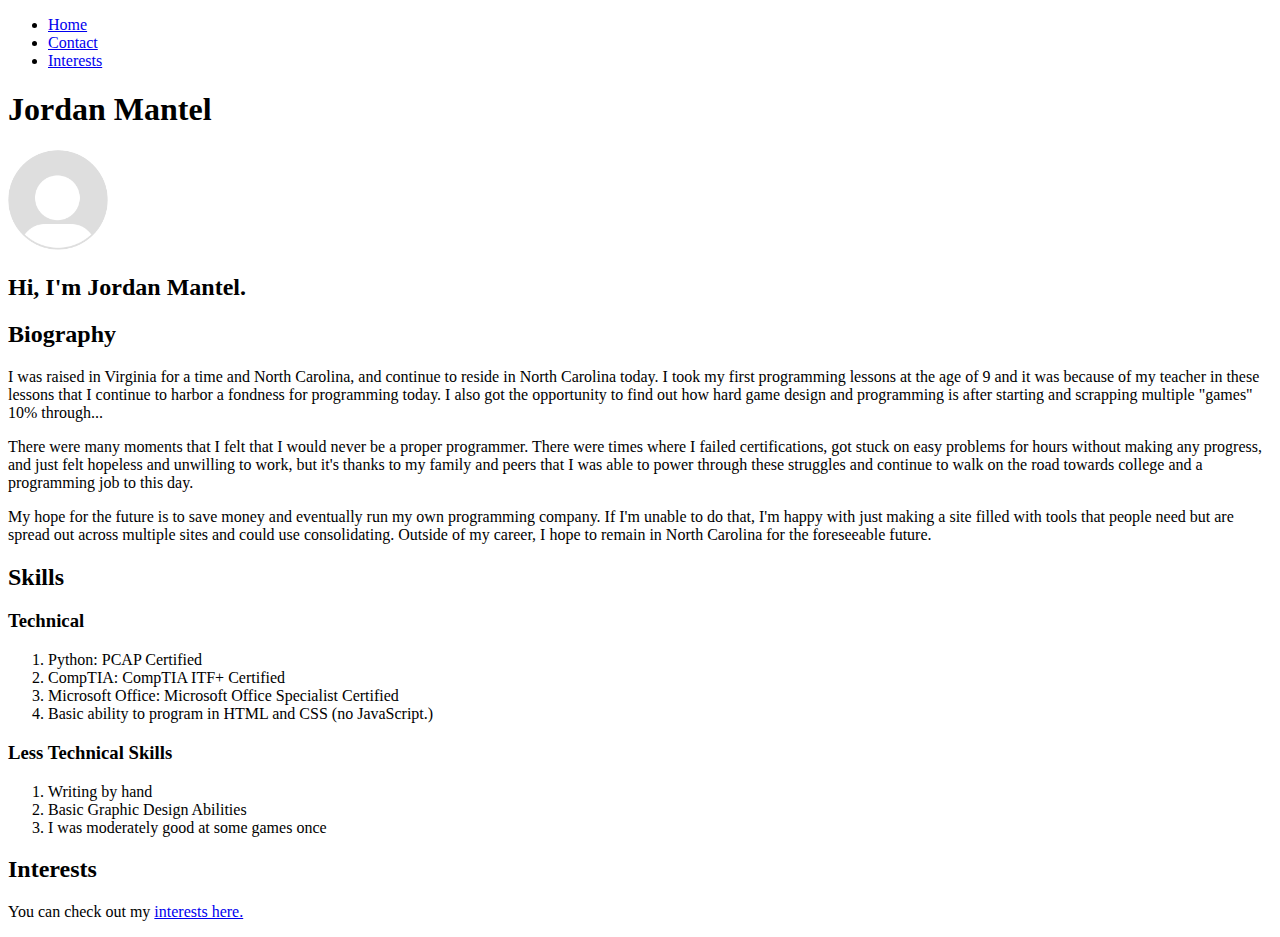
<file: index.html>
<!DOCTYPE html>
<html lang="en">
<head>
    <meta charset="UTF-8">
    <meta name="viewport" content="width=device-width, initial-scale=1.0">
    <link rel="stylesheet" href="styles.css">
    <title>Jordan Mantel</title>
</head>
<body>
    <header>
        <nav> 
            <ul class="navbar">
                <li><a href="index.html">Home</a></li>
                <li><a href="contact.html">Contact</a></li>
                <li><a href="interests.html">Interests</a></li>
            </ul>
        </nav>        
        <h1 class="name">Jordan Mantel</h1>
        <img src="defaultPFP.png" style="width: 100px; height: 100px; display: inline-block; border-radius: 50%;">       
    </header>
    <section> <!-- Profile -->
        <h2>Hi, I'm Jordan Mantel.</h2>
    </section>
    <section> <!-- Biography -->
        <h2>Biography</h2>
        <p>I was raised in Virginia for a time and North Carolina, and continue to reside in North Carolina today. I took my first programming lessons at the age of 9 and it was because of my teacher in these lessons that I continue to harbor a fondness for programming today. I also got the opportunity to find out how hard game design and programming is after starting and scrapping multiple "games" 10% through...</p>
        <p>There were many moments that I felt that I would never be a proper programmer. There were times where I failed certifications, got stuck on easy problems for hours without making any progress, and just felt hopeless and unwilling to work, but it's thanks to my family and peers that I was able to power through these struggles and continue to walk on the road towards college and a programming job to this day.</p>
        <p>My hope for the future is to save money and eventually run my own programming company. If I'm unable to do that, I'm happy with just making a site filled with tools that people need but are spread out across multiple sites and could use consolidating. Outside of my career, I hope to remain in North Carolina for the foreseeable future.</p>
    </section>
    <section> <!-- Skills -->
        <h2>Skills</h2>
        <h3>Technical</h3>
        <ol>
            <li>Python: PCAP Certified</li>
            <li>CompTIA: CompTIA ITF+ Certified</li>
            <li>Microsoft Office: Microsoft Office Specialist Certified</li>
            <li>Basic ability to program in HTML and CSS (no JavaScript.)</li>
        </ol>
        <h3>Less Technical Skills</h3>
        <ol>
            <li>Writing by hand</li>
            <li>Basic Graphic Design Abilities</li>
            <li>I was moderately good at some games once</li>
        </ol>
    </section>
    <section> <!-- Interests Link -->
        <h2>Interests</h2>
        <p>You can check out my <a href="interests.html">interests here.</a></p>
    </section> 
</body>
</html>
</file>
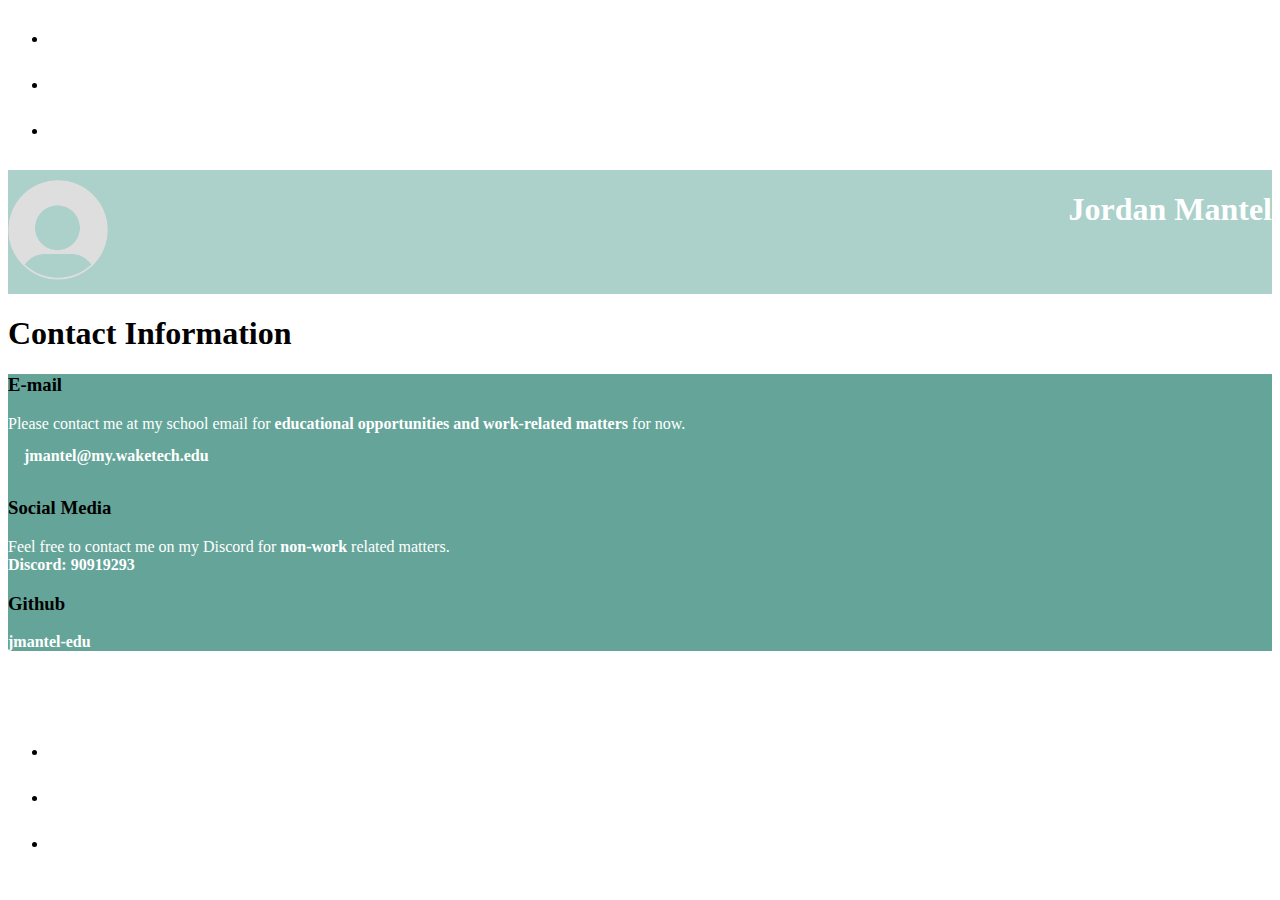
<file: contact.html>
<!DOCTYPE html>
<html lang="en">
<head>
    <meta charset="UTF-8">
    <meta name="viewport" content="width=device-width, initial-scale=1.0">
    <link rel="stylesheet" href="styles.css">
    <title>Document</title>
</head>
<style>
    a {
        display: block;
        color: white;
        padding: 14px 16px;
        text-decoration: none;
    }
    p {
        color: white;
    }
</style>
<body>
    <header>
        <nav> 
            <ul class="navbar">
                <li><a href="index.html">Home</a></li>
                <li><a href="contact.html">Contact</a></li>
                <li><a href="interests.html">Interests</a></li>
            </ul>
        <div style="background-color: #abd1ca">     
            <img src="defaultPFP.png" style="width: 100px; height: 120px; display: inline-block; border-radius: 50%; padding-top: 10px; padding-bottom: 10px;">
            <h1 class="name" style="color: white; float: right;">Jordan Mantel</h1>
        </div>          
        </nav>
    </header>
    <h1>Contact Information</h1>
    <section style="background-color: #65a599;"> <!-- Contact Information -->
        <h3>E-mail</h3>
        <p>Please contact me at my school email for <strong>educational opportunities and work-related matters</strong> for now.<br>
            <strong><a href="mailto:jmantel@my.waketech.edu">jmantel@my.waketech.edu</a></strong>
        </p>
        <h3>Social Media</h3>
        <p>Feel free to contact me on my Discord for <strong>non-work</strong> related matters.<br>
        <strong>Discord: 90919293</strong></p>
        <h3>Github</h3>
        <p><strong>jmantel-edu</strong></p>
    </section>
    <a href="index.html">Return to Home.</a>
    <footer style="clear: both;">
    <nav> 
        <ul class="navbar">
            <li><a href="index.html">Home</a></li>
            <li><a href="contact.html">Contact</a></li>
            <li><a href="interests.html">Interests</a></li>
        </ul>
    </nav> 
    </footer>
</body>
</html>
</file>
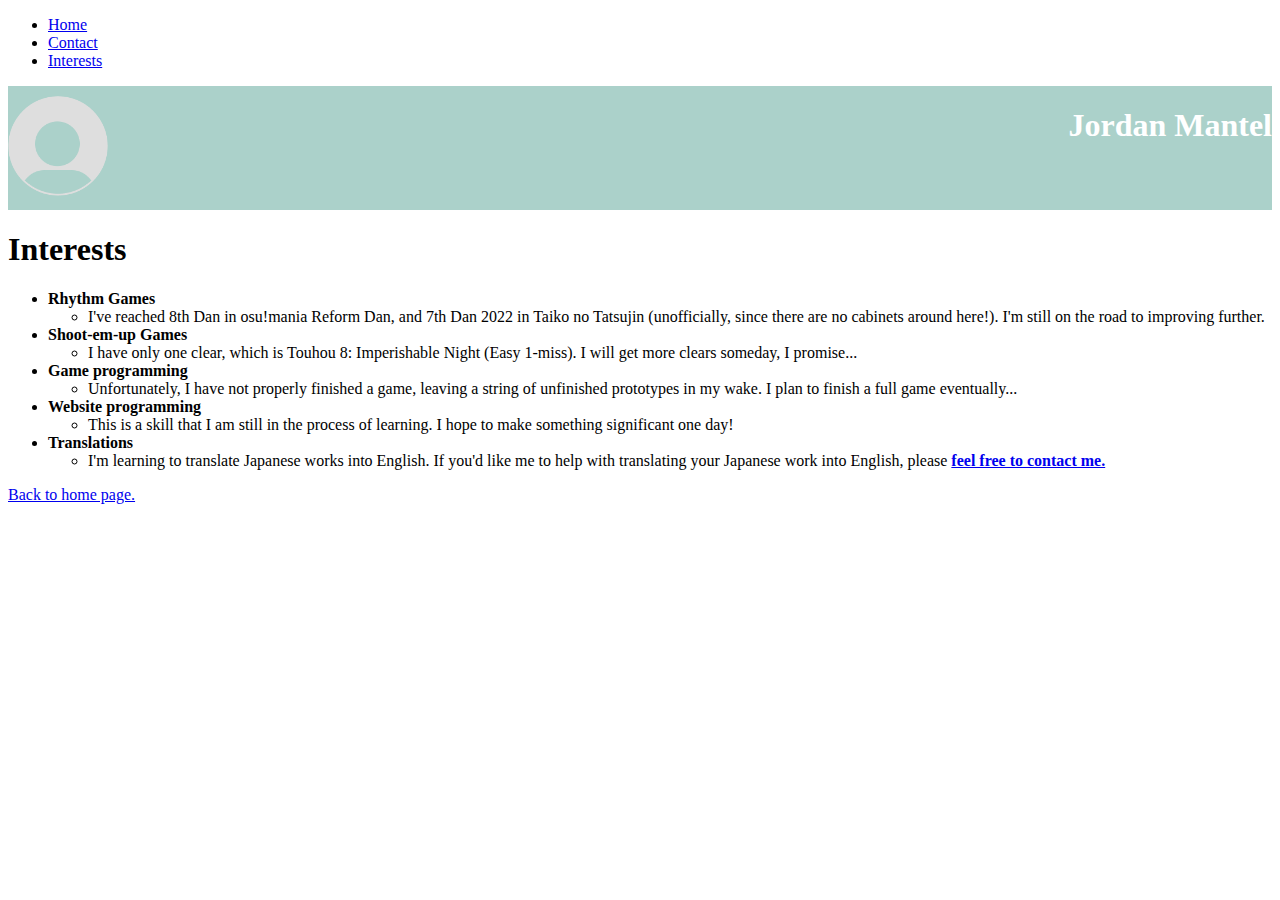
<file: interests.html>
<!DOCTYPE html>
<html lang="en">
<head>
    <meta charset="UTF-8">
    <meta name="viewport" content="width=device-width, initial-scale=1.0">
    <link rel="stylesheet" href="styles.css">
    <title>Jordan Mantel - Interests</title>
</head>
<body>
    <header>
        <nav> 
            <ul class="navbar">
                <li><a href="index.html">Home</a></li>
                <li><a href="contact.html">Contact</a></li>
                <li><a href="interests.html">Interests</a></li>
            </ul>
        <div style="background-color: #abd1ca">     
            <img src="defaultPFP.png" style="width: 100px; height: 120px; display: inline-block; border-radius: 50%; padding-top: 10px; padding-bottom: 10px;">
            <h1 class="name" style="color: white; float: right;">Jordan Mantel</h1>
        </div>        
        </nav>        
    </header>
    <h1>Interests</h1>
    <ul>
        <li><strong>Rhythm Games</strong>
            <ul>
                <li>I've reached 8th Dan in osu!mania Reform Dan, and 7th Dan 2022 in Taiko no Tatsujin (unofficially, since there are no cabinets around here!). I'm still on the road to improving further.</li>
            </ul>
        </li>
        <li><strong>Shoot-em-up Games</strong>
            <ul>
                <li>I have only one clear, which is Touhou 8: Imperishable Night (Easy 1-miss). I will get more clears someday, I promise...</li>
            </ul>
        </li>
        <li><strong>Game programming</strong>
            <ul>
                <li>Unfortunately, I have not properly finished a game, leaving a string of unfinished prototypes in my wake. I plan to finish a full game eventually...</li>
            </ul>
        </li>
        <li><strong>Website programming</strong>
            <ul>
                <li>This is a skill that I am still in the process of learning. I hope to make something significant one day!</li>
            </ul>
        </li>
        <li><strong>Translations</strong>
            <ul>
                <li>I'm learning to translate Japanese works into English. If you'd like me to help with translating your Japanese work into English, please <strong><a href="contact.html">feel free to contact me.</a></strong></li>
            </ul>
        </li>
    </ul>
    <a href="index.html">Back to home page.</a>
</body>
</html>
</file>
<file: styles.css>
* {
    box-sizing: border-box;
}

/*
--text: #070b0a;
--background: #f7fafa;
--primary: #65a599;
--secondary: #abd1ca;
--accent: #86c1b6;
*/
</file>
